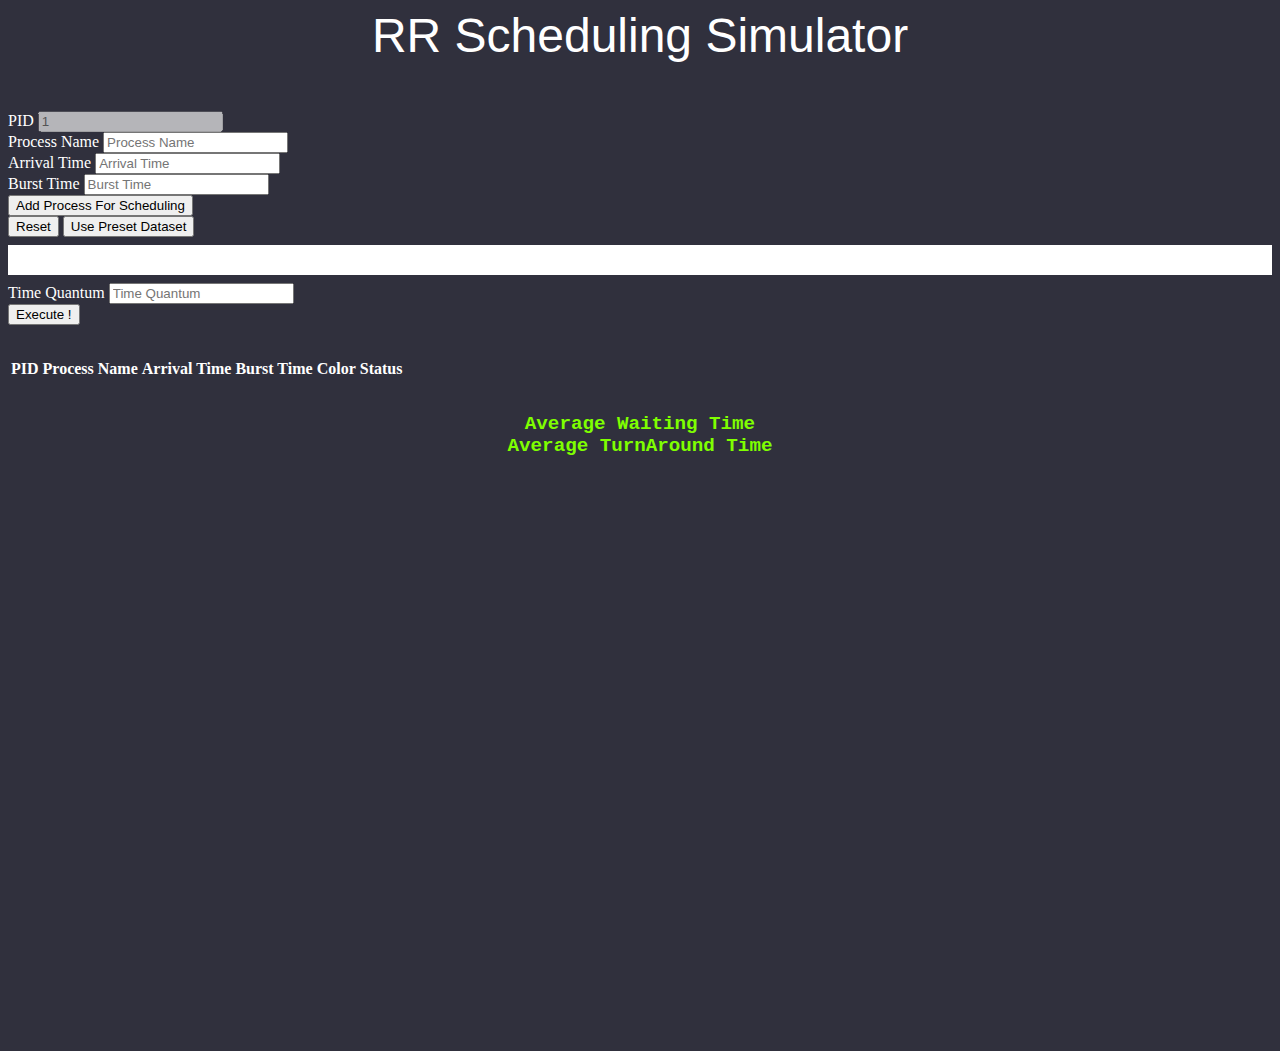
<file: index.html>
<html>
    <head>
        <meta charset="UTF-8">
        <meta name="description" content="Simple web app for storing books in a booklist">
        <meta name="author" content="Budvin Chathura">
        <meta name="viewport" content="width = device-width , initial-scale = 1.0">
        <link rel="icon" href="favicon.ico">
        <link rel="stylesheet" href="https://use.fontawesome.com/releases/v5.6.3/css/all.css" integrity="sha384-UHRtZLI+pbxtHCWp1t77Bi1L4ZtiqrqD80Kn4Z8NTSRyMA2Fd33n5dQ8lWUE00s/"
            crossorigin="anonymous">
        <link rel="stylesheet" href="https://stackpath.bootstrapcdn.com/bootstrap/4.2.1/css/bootstrap.min.css" integrity="sha384-GJzZqFGwb1QTTN6wy59ffF1BuGJpLSa9DkKMp0DgiMDm4iYMj70gZWKYbI706tWS"
            crossorigin="anonymous">
        <link rel="stylesheet" href="https://www.amcharts.com/lib/3/plugins/export/export.css" type="text/css" media="all" />
        <link rel="stylesheet" href="styles.css" type="text/css" media="all" />
        <script src="https://ajax.googleapis.com/ajax/libs/jquery/3.3.1/jquery.min.js"></script>
    
        <title>RR Scheduler</title>

    </head>
    <div id="heading">
        <p>RR Scheduling Simulator</p>
    </div>

    <div class="container container-fluid " id="main-container">
    
        <div id="overlay">
            <div id="popup">
    
    
                <p>You just triggered a popup</p>
            </div>
        </div>
    
        <div class="row">
            <div class="col">
    
                <div id="submit-form-wrapper">
                    <form id="submit-form">
                        <!-- <form id="submit-form" action="addItem.php" method="POST"> -->
                        <div class="form-group">
                            <label for="pid">PID</label>
                            <input type="text" class="form-control" placeholder="PID" name="pid" id="pid" disabled>
                        </div>
                        <div class="form-group">
                            <label for="process-name">Process Name</label>
                            <input type="text" class="form-control" name="process-name" placeholder="Process Name"
                                id="process-name">
                        </div>
    
                        <div class="form-group">
                            <label for="arrival-time">Arrival Time</label>
                            <input type="text" class="form-control" name="arrival-time" placeholder="Arrival Time"
                                id="arrival-time">
                        </div>
    
                        <div class="form-group">
                            <label for="burst-time">Burst Time</label>
                            <input type="text" class="form-control" name="burst-time" placeholder="Burst Time"
                                id="burst-time">
                        </div>
    
                        <input type="button" value="Add Process For Scheduling" class="btn btn-warning btn-block" id="add">
                        <div class="btn-group btn-group-justified btn-block">
    
                            <input type="button" value="Reset" id="reset" class="btn btn-danger " name="reset">
                            <input type="button" value="Use Preset Dataset" id="preset" class="btn btn-success "
                                name="preset">
    
                        </div>
                        <hr size="30" color="white">
                        <div class="form-group">
                            <label for="time-quantum">Time Quantum</label>
                            <input type="text" class="form-control col-xs-2" name="time-quantum" placeholder="Time Quantum"
                                id="time-quantum">
                        </div>
                        <input type="button" value="Execute !" id="execute" class="btn btn-info btn-block " name="execute">
    
                    </form>
                </div>
            </div>
            <div class="col">
                <div id="table-wrapper">
    
                    <table class="table table-striped " id="process-table">
                        <thead>
                            <tr>
                                <th>PID</th>
                                <th>Process Name</th>
                                <th>Arrival Time</th>
                                <th>Burst Time</th>
                                <th>Color</th>
                                <th class="hide-delete">Status</th>
                            </tr>
                        </thead>
                        <tbody id="process-list">
    
                        </tbody>
                    </table>
                </div>
            </div>
        </div>
    
    </div>

    <div class="container " id="statistics">
        <div class="row">
            <div class="col-sm">Average Waiting Time<div id="waitingTime"></div></div>
            <div class="col-sm">Average TurnAround Time<div id="turnATime"></div></div>
        </div>
    </div>
    
    <div class="container well" id="current-running" >
        
    </div>

    

    <div class="gchart-wrapper">
        <ul id="list">
            <div ></div>
            
        </ul>
    </div>

 

<div id="chart-help">Hover over the graph for more details..</div>
<div id="chartdiv"></div>



<script src="https://www.amcharts.com/lib/3/amcharts.js"></script>
<script src="https://www.amcharts.com/lib/3/serial.js"></script>
<script src="https://www.amcharts.com/lib/3/gantt.js"></script>
<script src="https://www.amcharts.com/lib/3/themes/dark.js"></script>
<script src="https://www.amcharts.com/lib/3/plugins/export/export.min.js"></script>
<script type = "text/javascript" src = "helpers.js"></script>

<script type = "text/javascript" src = "Segment.js"></script>

<script type = "text/javascript" src = "TimeLineBar.js"></script>

<script type = "text/javascript" src = "Process.js"></script>
<script type = "text/javascript" src = "Scheduler.js"></script>

<script type = "text/javascript" src = "SchedulerDemo.js"></script>
<script src="app.js" type="text/javascript"></script>

</html>
</file>
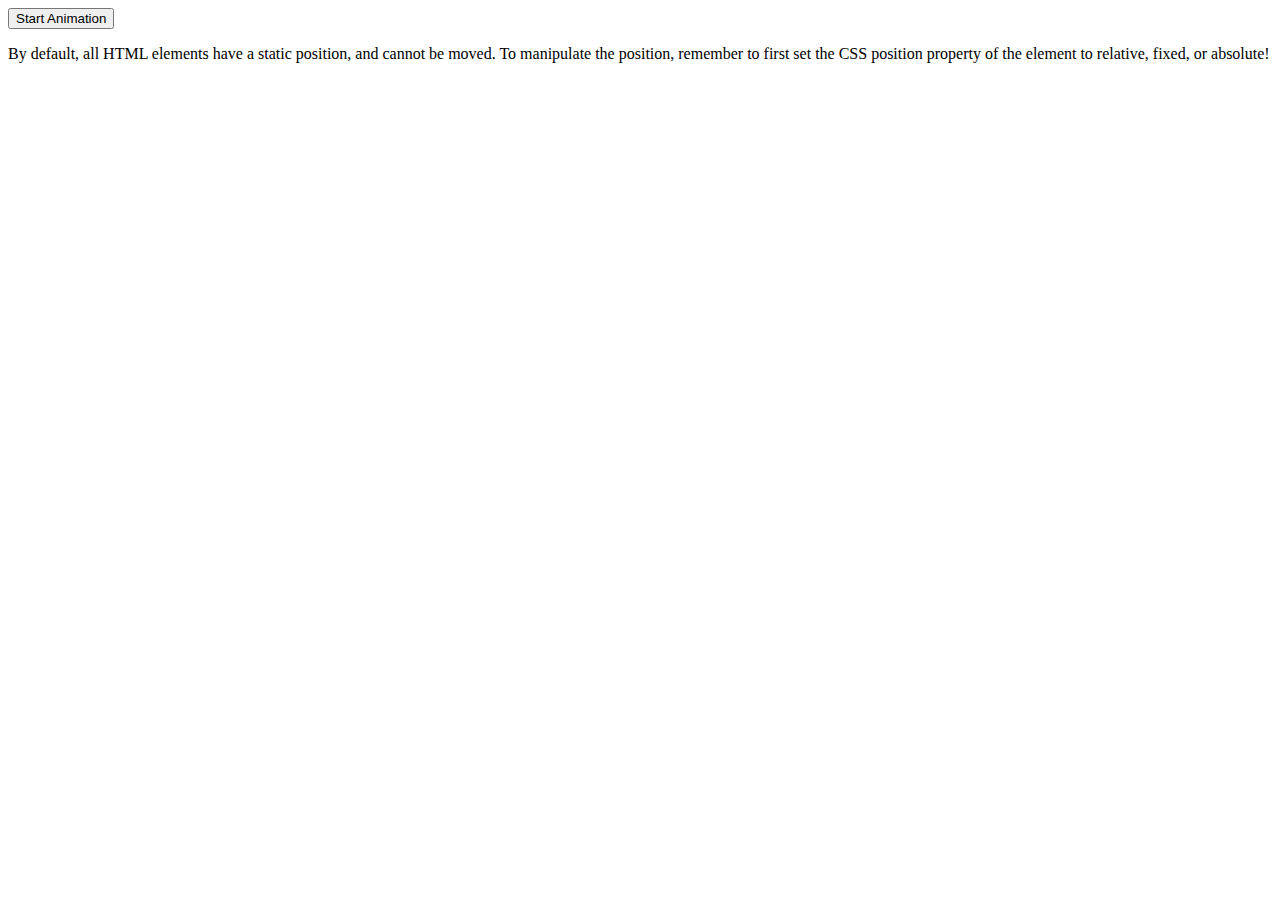
<file: test.html>
<!-- <html>
     <head>
        <script type = "text/javascript" src = "Segment.js"></script>

        <script type = "text/javascript" src = "TimeLineBar.js"></script>

        <script type = "text/javascript" src = "Process.js"></script>
        <script type = "text/javascript" src = "Scheduler.js"></script>

        <script type = "text/javascript" src = "SchedulerDemo.js"></script>
    </head>
 </html> -->


 <html>
 <head>
      <link rel="stylesheet" href="styles2.css" type="text/css" media="all" />
 <script src="https://ajax.googleapis.com/ajax/libs/jquery/3.3.1/jquery.min.js"></script>
 <script> 
 $(document).ready(function(){
   console.log("ready");
   

 });

 
 

 function animateOne(id,delay){
    console.log("animting");
    var segment = $(id);
    segment.delay(delay).animate({width:'250px'},"slow");

    //   div.animate({height: '300px', opacity: '0.4'}, "slow");
   //  div.animate({width: '300px', opacity: '0.8'}, "slow");
   //   div.animate({height: '100px', opacity: '0.4'}, "slow");
   //   div.animate({width: '100px', opacity: '0.8'}, "slow");
 }

 function createQ(){
    for(var i=1;i<=4;i++){
       
       var id = "#".concat(i);
       animateOne(id,i*1000);
      //  setTimeout(function () {
      //    animateOne(id);
                
      //    }, 800);        
      
      
      
      // delay(1000);
      
      
    }

 }
 </script> 
 </head>
 <body>
 
 <button id="buttonid" onclick="createQ()">Start Animation</button>
 
 <p>By default, all HTML elements have a static position, and cannot be moved. To manipulate the position, remember to first set the CSS position property of the element to relative, fixed, or absolute!</p>

 <ul class="wrapper">
 <li id="1" style="background:#98bf21;height:20px;width:0px" class="segment"></li><li id="2" style="background:#98bf21;height:20px;width:0px;" class="segment"></li><li id="3" style="background:#98bf21;height:20px;width:0px;" class="segment"></li>
 <li id="4" style="background:#98bf21;height:20px;width:0px;" class="segment"></li>
 </ul>

 
 </body>
 </html>
</file>
<file: styles.css>
body { background-color: #30303d; color: #fff; }
#chartdiv {
  width: 100%;
  height: 500px;
  opacity: 0;
}

#chart-help{
  opacity: 0;
}

#main-container{
  width: 100%;
}

.dot {
  height: 1rem;
  width: 1rem;
  
  border-radius: 50%;
  display: inline-block;
}



#overlay {
  position: fixed;
  height: 100%;
  width: 100%;
  top: 0;
  right: 0;
  bottom: 0;
  left: 0;
  background: rgba(0,0,0,0.8);
  display: none;
  z-index:999;
  text-align: center;
}

#popup {

  font-size: 2rem;
  width: 50%;
  height: 50%;
  margin:0px auto;
  margin-top: 7rem;
  top:50px;
  background: transparent;
}

#heading{
  font-family: 'Lucida Sans', 'Lucida Sans Regular', 'Lucida Grande', 'Lucida Sans Unicode', Geneva, Verdana, sans-serif;
  font-size: 3rem;
  text-align: center;
}
#table-wrapper{
  padding-top: 1rem;
}

.gchart-wrapper{
  margin-left: 3%;
}

.segment{
  font-size: 1rem;
  vertical-align: middle;
  text-align: center;
  margin: 0px;
  display: inline-block;
  border: 0px;
  padding: 0px;
}

.sub-segment{
  display: inline-block;
  border-color: rgb(12, 12, 12);
  border-style: solid;
  border-width: 1px;
  text-align: center;
  vertical-align: middle;
  padding: 0px;
  margin: 0px;
  font-weight: bold;
}

.sub-segment-wrapper{
  text-align: left;
  border: 0px;
  padding: 0px;
  margin: 0px;
}

#statistics,#chart-help{
  margin-top: 2rem;
  margin-bottom: 2rem;
  text-align: center;
  font-family: 'Courier New', Courier, monospace;
  font-weight: bold;
  color:chartreuse;
  font-size: 1.2rem;
}

#blinking{
  margin-top: 2rem;
  margin-bottom: 2rem;
  text-align: center;
  font-family: 'Courier New', Courier, monospace;
  font-weight: bold;
  color:lightgrey;
  font-size: 1.2rem;
}

#current-running{
  text-align: center;
  margin-bottom: 2rem;
  width: 80%;
}

#current-running span{
  display: block;
  height: 8rem;
  margin-top: -8rem;
  border-radius: 0.5rem;
  font-weight: bold;
  font-size: 2.5rem;
}

#current-running span:first-child{
  margin: 0rem;
}
</file>
<file: styles2.css>
.segment{
    margin: 0px;
    display: inline-block;
    border: 0px;
    padding: 0px;
}
</file>
